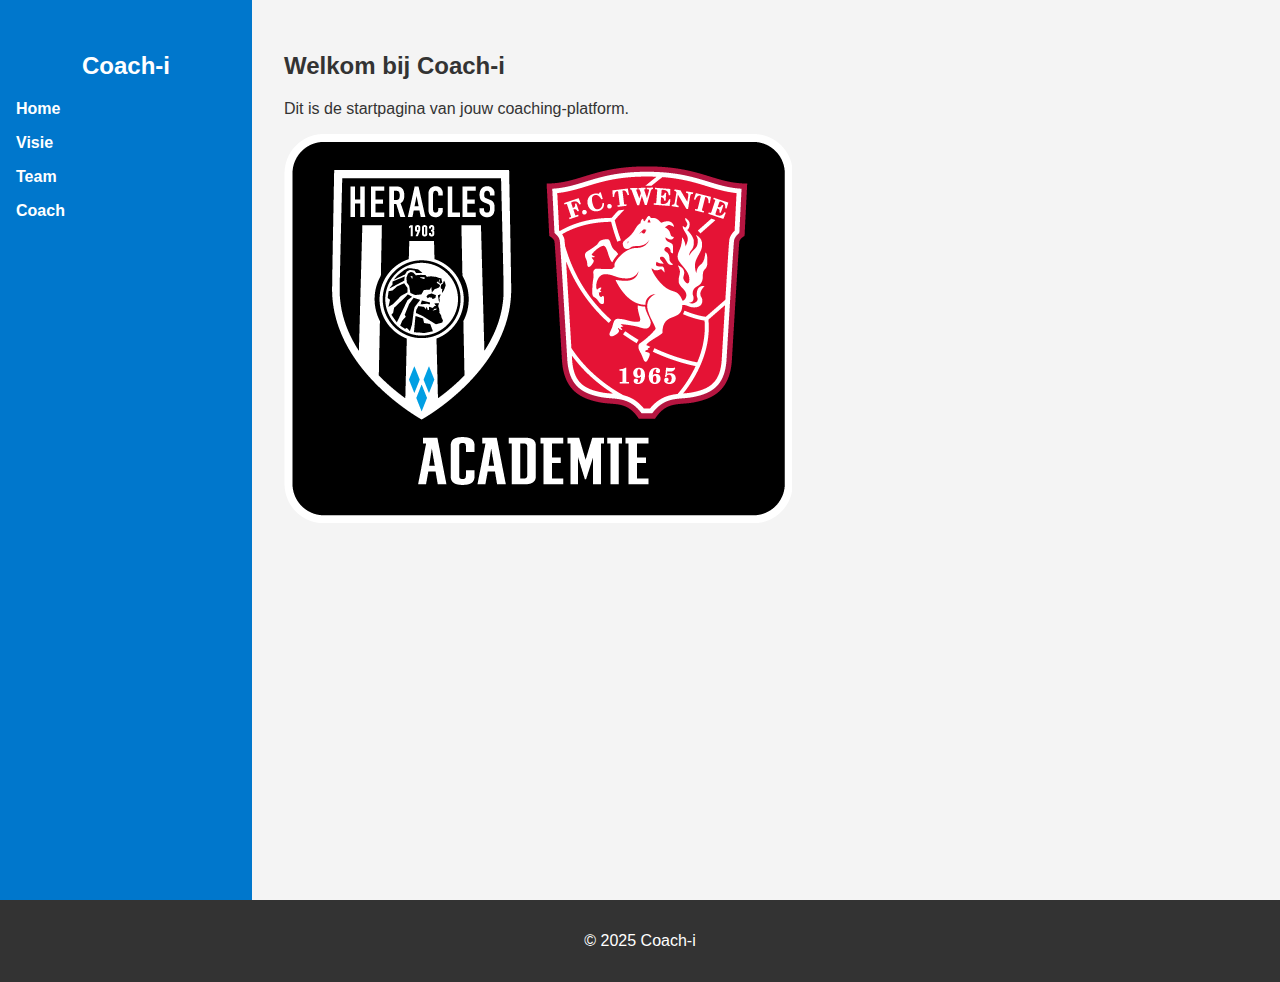
<file: index.html>
<!DOCTYPE html>
<html lang="nl">
<head>
  <meta charset="UTF-8">
  <meta name="viewport" content="width=device-width, initial-scale=1.0">
  <title>Coach-i | Home</title>
  <link rel="stylesheet" href="style.css">
</head>
<body>
  <div class="container">
    <aside class="sidebar">
      <h2>Coach-i</h2>
      <nav>
        <ul>
          <li><a href="index.html">Home</a></li>
          <li><a href="visie.html">Visie</a></li>
          <li><a href="team.html">Team</a></li>
          <li><a href="coach.html">Coach</a></li>
        </ul>
      </nav>
    </aside>
    <main class="content">
<h2>Welkom bij Coach-i</h2><p>Dit is de startpagina van jouw coaching-platform.</p> 
    
    <div class="logo-container">
      <img src="FCTwente-Heracles logo.png" alt="Logo Academie Heracles Twente">
    
    </main>
  </div>
  <footer>
    <p>&copy; 2025 Coach-i</p>
  </footer>
  <script src="script.js"></script>
</body>
</html>
</file>
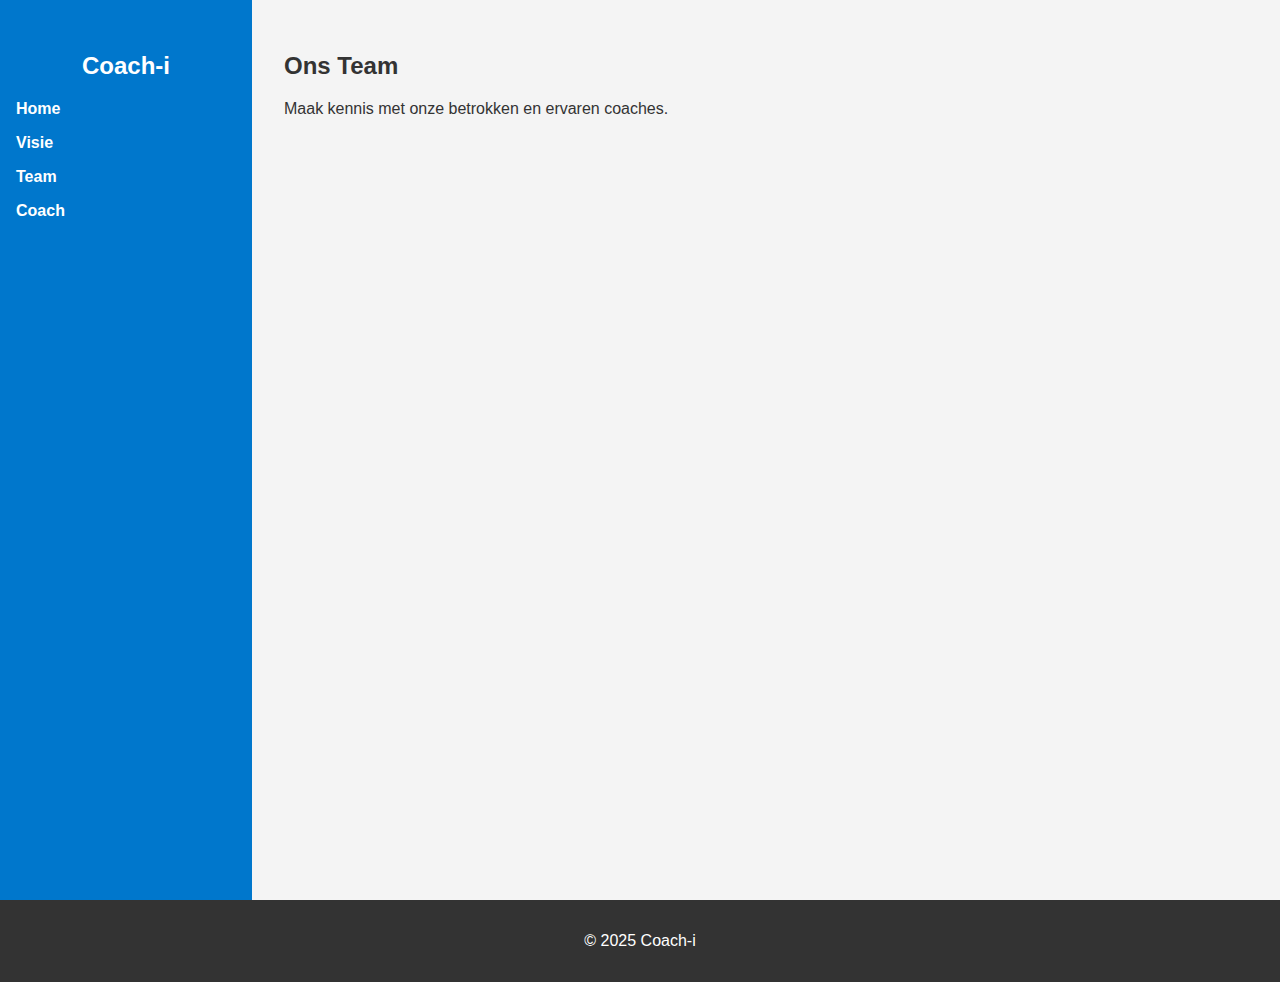
<file: team.html>
<!DOCTYPE html>
<html lang="nl">
<head>
  <meta charset="UTF-8">
  <meta name="viewport" content="width=device-width, initial-scale=1.0">
  <title>Coach-i | Team</title>
  <link rel="stylesheet" href="style.css">
</head>
<body>
  <div class="container">
    <aside class="sidebar">
      <h2>Coach-i</h2>
      <nav>
        <ul>
          <li><a href="index.html">Home</a></li>
          <li><a href="visie.html">Visie</a></li>
          <li><a href="team.html">Team</a></li>
          <li><a href="coach.html">Coach</a></li>
        </ul>
      </nav>
    </aside>
    <main class="content">
<h2>Ons Team</h2><p>Maak kennis met onze betrokken en ervaren coaches.</p>    </main>
  </div>
  <footer>
    <p>&copy; 2025 Coach-i</p>
  </footer>
  <script src="script.js"></script>
</body>
</html>
</file>
<file: style.css>
body {
  font-family: Arial, sans-serif;
  margin: 0;
  padding: 0;
  background: #f4f4f4;
  color: #333;
}
.container {
  display: flex;
  min-height: 100vh;
}
.sidebar {
  width: 220px;
  background: #0077cc;
  color: white;
  padding: 2em 1em;
}
.sidebar h2 {
  text-align: center;
}
.sidebar ul {
  list-style: none;
  padding: 0;
}
.sidebar li {
  margin: 1em 0;
}
.sidebar a {
  color: white;
  text-decoration: none;
  font-weight: bold;
}
.content {
  flex: 1;
  padding: 2em;
}
footer {
  background: #333;
  color: white;
  text-align: center;
  padding: 1em;
}
</file>
